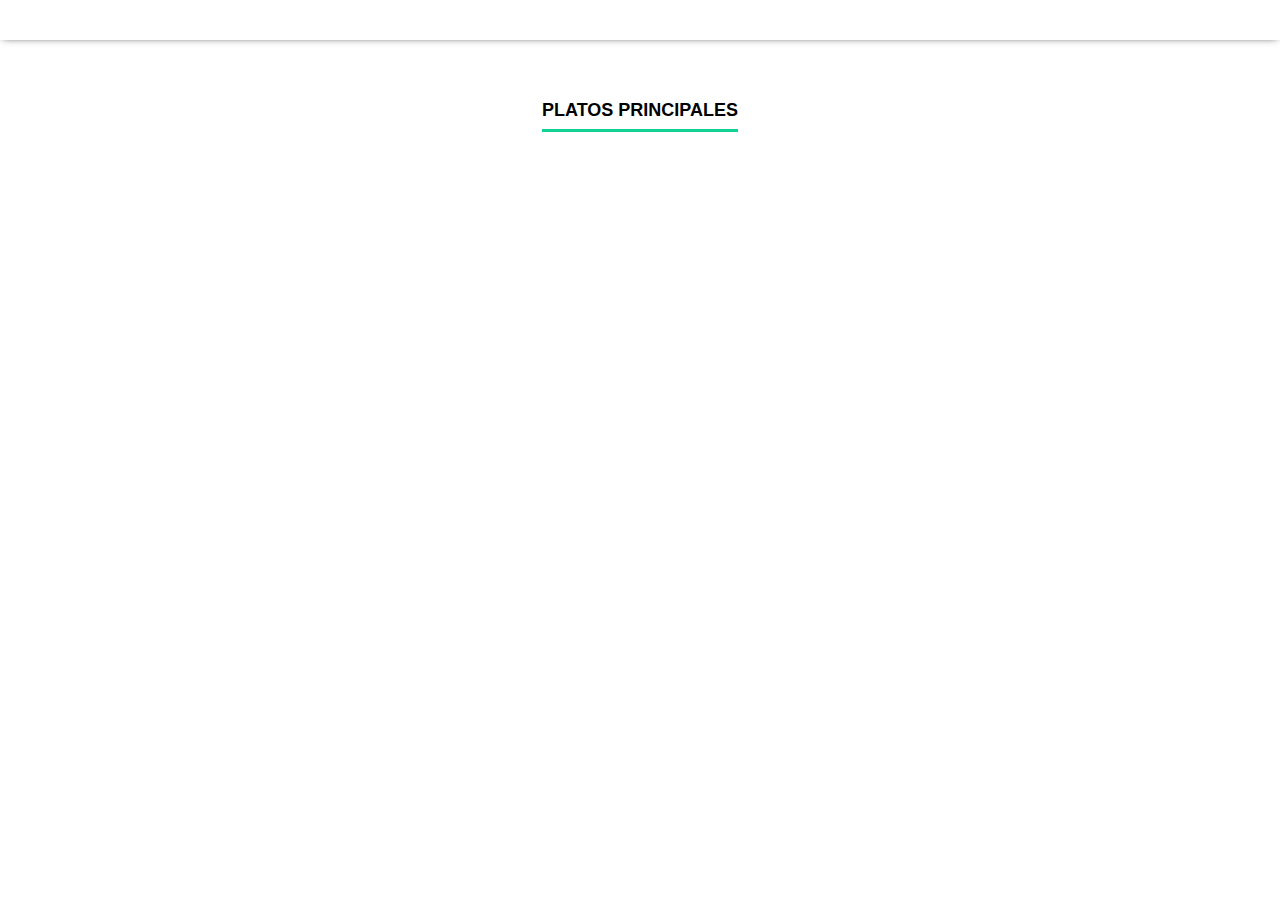
<file: App-Restaurante_DOM-main/Tp3_App_Restaurante_NoRouter/platillo.html>
<!DOCTYPE html>
<html lang="es">

<head>
    <meta charset="UTF-8">
    <meta name="viewport" content="width=device-width, initial-scale=1.0">
    <title>Plato</title>
    <link rel="stylesheet" href="css/estilo.css">
    <link rel="stylesheet" href="css/material-icons.css">
    <link href="https://fonts.googleapis.com/icon?family=Material+Icons+Outlined" rel="stylesheet">

</head>

<body>
    <header class="cerrarMenu">
        <div class="headerMenu">
            <h3 class="name_resto"></h3>
            <div class="cruz"></div>
        </div>
    </header>
    <div class="centrar">
        <h4>PLATOS PRINCIPALES</h4>
    </div>

    <main class="menuResto">

    </main>

    <nav class="menuInferior">

    </nav>

    <script src="js/leer-json-platos.js"></script>
</body>

</html>
</file>
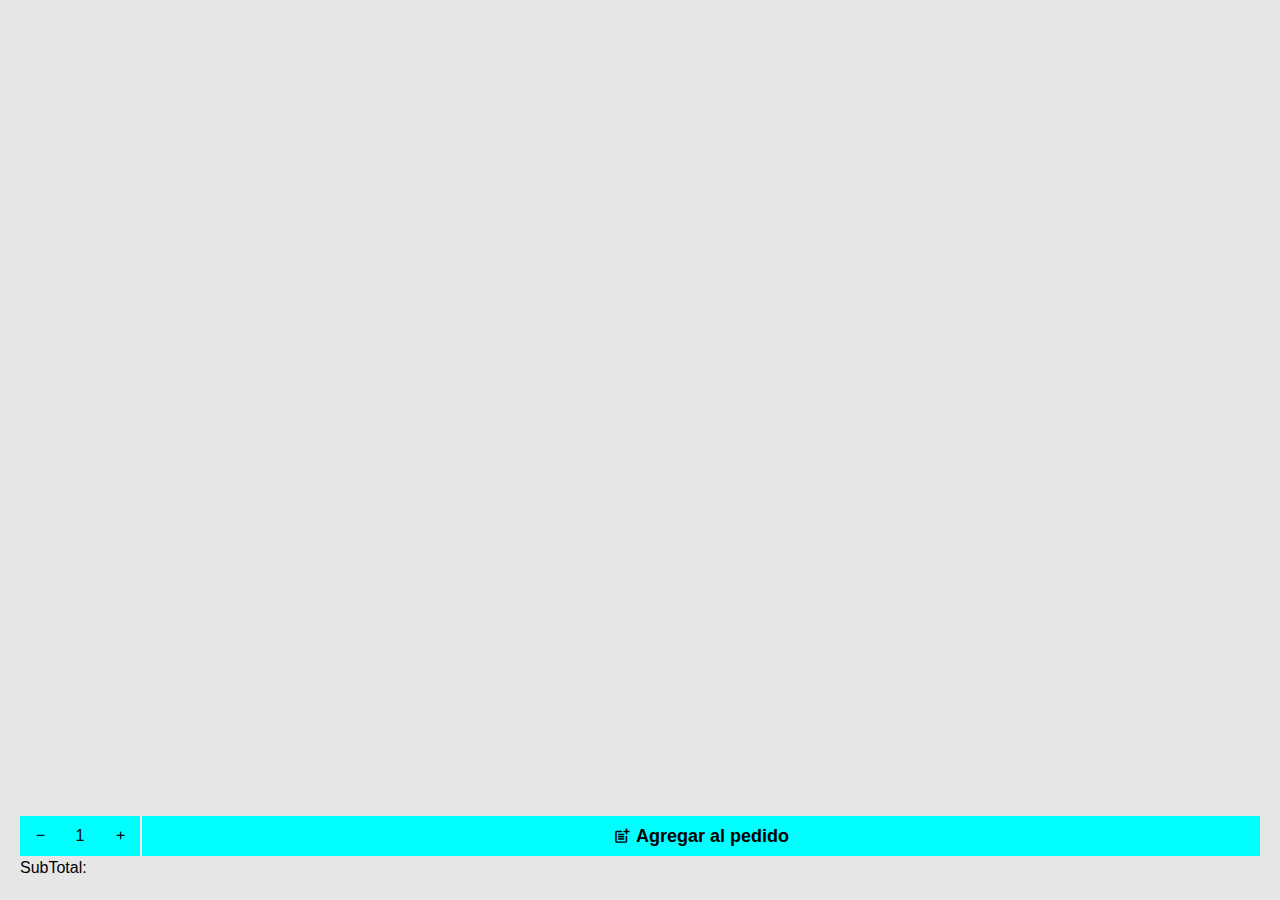
<file: App-Restaurante_DOM-main/Tp3_App_Restaurante_NoRouter/plato.html>
<!DOCTYPE html>
<html lang="es">
<head>
    <meta charset="UTF-8">
    <meta name="viewport" content="width=device-width, initial-scale=1.0">
    <title>-La Tablita</title>
    <link rel="stylesheet" href="css/estilo.css">
    <link rel="stylesheet" href="css/material-icons.css">
    <link href="https://fonts.googleapis.com/icon?family=Material+Icons+Outlined"
      rel="stylesheet">

</head>
<body>
    <main class="mainResto">
        <!-- <section class="linkResto">
            <div class="picResto">
                <img src="img/plato_carta.jpg" alt="">
            </div>
            <div class="nameResto">
                <div class="vaina">
                    <h2>La Tablita</h2>
                    <h5 class="gris_txt">Del Vishian, Pilar</h5>
                </div>
            </div>
            <div class="puntoResto">$100</span></div>
        </section>
        <br><br>
        <section class="descResto ">
            <p class="p10">
                Lorem ipsum dolor sit, amet consectetur adipisicing elit. Necessitatibus, labore eius. In ratione, sed corporis reprehenderit expedita obcaecati nulla fuga. Aliquam quam assumenda hic repellat cupiditate iure sit eaque suscipit!
            </p>
        </section> -->
    </main>

    <nav class="agregarCarrito">
        <div class="flex">
            <div class="flex">
                <button id="restar" class="iconos botonesCarrito" onclick="restar()">remove</button>
                <p class="botonesCarrito" id="cantidad">1</p>
                <button id="sumar" class="iconos botonesCarrito" onclick="sumar()">add</button>
            </div>
                <button class="btnAgregar"><i class="iconos">post_add</i>Agregar al pedido</button>
        </div>
        SubTotal:<span id="subtotal"></span>
    </nav>   

    <script src="js/leer-json-desc_plato.js"></script>
    <script src="js/acciones_resto.js"></script>
</body>
</html>
</file>
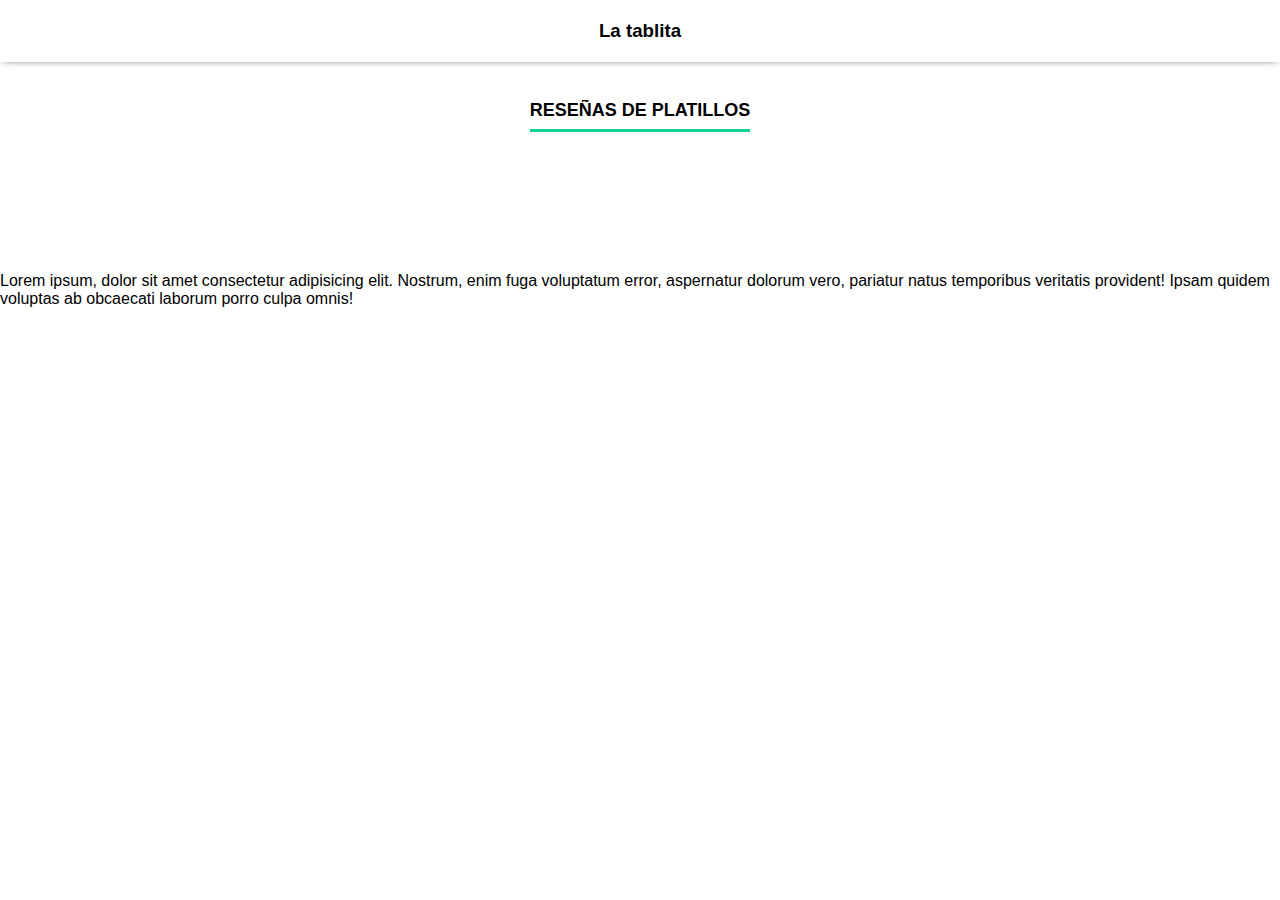
<file: App-Restaurante_DOM-main/Tp3_App_Restaurante_NoRouter/resena.html>
<!DOCTYPE html>
<html lang="es">

<head>
    <meta charset="UTF-8">
    <meta name="viewport" content="width=device-width, initial-scale=1.0">
    <title>Plato</title>
    <link rel="stylesheet" href="css/estilo.css">
    <link rel="stylesheet" href="css/material-icons.css">
    <link href="https://fonts.googleapis.com/icon?family=Material+Icons+Outlined" rel="stylesheet">

</head>

<body>
    <header class="cerrarMenu">
        <div class="headerMenu">
            <h3>La tablita</h3>
        </div>
    </header>
    <div class="centrar">
        <h4>RESEÑAS DE PLATILLOS</h4>
    </div>

    <main class="menuResenia">


    </main>

    <nav class="menuInferior">

    </nav>
    <script src="js/leer-json-resenias.js"></script>
</body>

</html>

Lorem ipsum, dolor sit amet consectetur adipisicing elit. Nostrum, enim fuga voluptatum error, aspernatur dolorum vero, pariatur natus temporibus veritatis provident! Ipsam quidem voluptas ab obcaecati laborum porro culpa omnis!
</file>
<file: App-Restaurante_DOM-main/Tp3_App_Restaurante_NoRouter/css/estilo.css>
* {
	margin: 0;
	padding: 0;
	box-sizing: border-box;
}

:root{
	--verde: rgb(19,209,146);
	--gris: rgb(136,136,136);
	--gris-bg: rgb(230,230,230);
}

.verde_txt{
	color: var(--verde);
}

.gris_txt{
	color: var(--gris);
}



/* width 
Ancho y alto del contenedor SCROLLBAR
*/
::-webkit-scrollbar {
	height: 5px;
}

/* Track 
caminito donde se mueve la barra
*/
::-webkit-scrollbar-track {
	background: #ffffff;
}

/* Handle 
barra de scroll
*/
::-webkit-scrollbar-thumb {
	background: gray;
	border-radius: 3px;
}

/* Handle on hover 
Barra de scroll cuando el mouse esta sobre ella

*/
::-webkit-scrollbar-thumb:hover {
	background: #ce1c1c;
}



body {
	height: 100vh;
	width: 100%;
	font-family: sans-serif;
}

.f28 {
	font-size: 28pt !important;
}

.f20 {
	font-size: 20pt !important;
}

.f10 {
	font-size: 10pt !important;
}
.p10{
	padding: 10px;
}
.flex{
	display: flex;
}
header {
	height: 75%;
	width: 100%;
	flex-direction: column;
	gap: 15px;

	.portada {
		height: 65%;
		width: 100%;
		background-color: lightblue;
		background: linear-gradient(180deg, rgba(255, 255, 255, 0.450), rgba(0, 0, 0, 0.800));
		background-color: blue;
		background-image: url("../img/restaurante.jpg"); 
		background-repeat: no-repeat;
		background-position: center;
		background-size: cover;
		display: flex;
		position: relative;

	}

	.portada::before {

		content: '';
		position: absolute;
		height: 100%;
		width: 100%;
		background: linear-gradient(180deg, rgba(255, 255, 255, 0.450), rgba(0, 0, 0, 0.800));
	}

	.saludo {
		color: rgb(255, 255, 255, 0.8);
		position: absolute;
		left: 5%;
		bottom: 10%;
		z-index: 1;
	}

	/* : pseudoclase  ::pseudoelemento */

	nav.categorias {
		height: 25%;
		width: 100% auto;
		background-color: rgb(215, 235, 235);
		padding: 30px;
		display: flex;
		gap: 15px;
		overflow: hidden;
		overflow-x: scroll;
		justify-content: space-evenly;
	}

	/*ancor: cuatros intancias de un link.
	link: Instancia incial de un link.
	active: Cuando hacemos click en el enlace.
	visited: Cuando abrimos y redireccionamos a un link.
	hover: Cuando pasamos el mouse por el enlace o elemento.
	*/
	a:link {
		color: red;
	}

	a:visited {
		color: violet;
	}

	a:hover {
		color: black;
	}

	a:active {
		color: aqua;
		text-shadow: 0 0 10px black;
	}

}
.btn-cat {

	height: 70px;
	flex: 0 0 80px;
	/* background-color: rgb(205, 225, 225); */
	border-radius: 20px;
	display: flex;
	flex-direction: column;
	justify-content: center;
	align-items: center;
	text-decoration: none;

}
.buscador {
	display: flex;
	position: absolute;
	bottom: -20px;
	left: 5%;
	height: 40px;
	width: 90%;
	margin: auto;
	background-color: beige;
	box-shadow: 0 10px 20px -10px rgb(0, 0, 0, 0.7);
	overflow: hidden;
	z-index: 1;

	.icono {
		width: 40px;
		background-color: aquamarine;
		display: grid;
		place-items: center;
	}

	input[type=search] {
		border: none;
		outline: none;
		padding: 10px;
		width: calc(100% - 80px);
		cursor: pointer;
	}

	input[type=submit] {
		width: 40px;
		border: none;
		outline: none;
		background-color: rgb(255, 255, 255, 0.8);
		cursor: pointer;
		transition: all 0.3s ease-in-out;

	}

	input[type=submit]:hover {
		transform: scale(1.2);

	}
}

main {
	height: 100px auto;
	width: 100%;
	padding: 20px;

	
	.restaurantes {
		height: 100px auto;
		width: 100%;
		display: flex;
		flex-direction: column;
		gap: 20px;


		.resto {
			height: 160px;
			width: 100%;
			flex: 0 0 160px;
			position: relative;
			box-shadow: 0 0 8px -3px black;
			border-radius: 15px;
			
			.distancia{
				position: absolute;
				top:5px;
				left: 30%;
				color: white;
				text-shadow: 0 0 5px black;
				/*z-index: 400;
				Si pongo distancia arriba de todo, poner z-index
				para que se superponga a la imagen
				*/
			}
			.puntuacion{
				position: absolute;
				right: -10px;
				top:-10px;
				background-color: var(--verde);
				padding: 10px;
				border-radius: 10px 0 10px 0;
				font-weight: bolder;
				color: white;
				box-shadow: 0 0 8px -3px black;
			}
		}
	}
	.imagen_resto {
		position: absolute;
		height: 100%;
		width: 45%;
		img{
			height: 100%;
			width: 100%;
			object-fit: cover;
		}
		border-radius: 15px 0 0 15px;
	}
	.desc_resto{
		position: absolute;
		right: 0;
		height: 100%;
		width :60%;
		background-color: lightblue;
		border-radius: 0 15px 15px;
		border-bottom-left-radius: 30px;
		display: flex;
		flex-direction: column;
		justify-content: space-between;
		padding: 10px;
		.precio_val{
			display: flex;
			justify-content: space-between;
				.valoracion{
					display: flex;
					align-items: center;
					justify-content: center;
				}
		}
	}


}

/*
flex: 0 0 160px
primer parametro: flex-grow, la capcidad del elemento hijo de agrandarse si es nesesario
segundo parametro: flex-shrink: es la capacidad del elemento hijo de achicarse si es necesario
tercer parametro: flex-basis:  
Depende del flex-direccion.
Si esta en column: Se adapta al alto del elemento padre 
Si esta en row: Se adapta al ancho del elemento padre
*/

.mainResto{
	height: 100%;
	width: 100%;
	background-color: rgb(230, 230, 230);
	padding: 0;
	
	.linkResto{
		height: 60%;
		width: 100%;
		background-color: aquamarine;
		position: relative;
	}
	.picResto {
		height: 80%;
		width: 100%;
		/* background-image: url("../img/restaurante.jpg");
		background-position: center;
		background-size: cover; */
		position: relative;
		img {
			height: 100%;
			width: 100%;
			object-fit: cover;
		}
	}

	/* .picResto::before {
		content: ''; /* cada pseudo elemtno (before y after) deberan tener un contenido, sino no sran mostrados */
	   /* position: absolute;
	   height: 100%;
	   width: 100%;
	   background: linear-gradient(180deg,rgb(0, 0, 0),rgb(230, 230, 230) );
	   
 */ 
	
	.nameResto{
		height: 20%;
		width: 100%;
		background-color: rgb(230, 230, 230);
		display: flex;
		justify-content: space-between;
		padding: 30px;
		padding-top: 40px;

	}
	.puntoResto{
		position: absolute;
		bottom: 14%;
		right: 14%;
		padding: 10px;
		background-color: aquamarine;
		display: grid;
		place-items: center;
		font-size: 16pt;
		color: white;
		font-weight: bolder;
		border-radius: 14px 0 14px 0;	
		box-shadow: 0 0 15px rgb(20, 20, 20);
	}

}

nav.menuInferior{
	width: 100%;
	height: 60px;
	position: fixed;
	bottom: 0;
	display: flex;
	background-color: white;
	a{
		flex: 0 0 33.33%;
		cursor: pointer;
		text-align: center;
		line-height: 45px;
		text-decoration: none;
		transition: all 0.1s ease-in-out;
		/* color: rgb(218, 212, 212); */
	}
	a:hover{
		/* text-shadow: 0 0 10px black; */
		border-top: solid 3px var(--verde);
		font-weight: 400;

	}
	a.active{
		border-top: solid 3px var(--verde);
		font-weight: 700;

	}
	button{
		flex: 0 0 33.33%;
		cursor: pointer;
		text-align: center;
		line-height: 45px;
		text-decoration: none;
		transition: all 0.1s ease-in-out;
		/* color: rgb(218, 212, 212); */
	}
	button:hover{
		/* text-shadow: 0 0 10px black; */
		border-top: solid 3px var(--verde);
		font-weight: 400;

	}
	button.active{
		border-top: solid 3px var(--verde);
		font-weight: 700;

	}
	/* background-color: transparent!important; */

	
}
.datos{
	display: flex;
	width: 100%;
	justify-content: space-around;

}
.descResto{
	padding: 20px;
	padding-top: 30px;
}

.cerrarMenu{
	position: sticky;/*Se queda  pegado*/
	height: 100%;
	height: 100px;
	background-color: white;
	.headerMenu{
		position: relative;
		display: grid;
		place-items: center;
		padding: 20px;
		box-shadow: 0 0 8px -3px black;
	}
	.close{
		position: absolute;
		top: 20px;
		left: 10px;
		
	}
	
}


.menuResto{
	display: flex;
	flex-direction: column;
	gap: 20px;
	padding: 20px;

	.plato{
		text-decoration:none;
		height: 100px;
		width: 100%;
		display: flex;
		justify-content: center;

		.imagen_platillo {
			position: relative;
			height: 100%;
			width: 100px;
			img{
				overflow: hidden;
				border-radius: 50%;
				height: 100%;
                		width: 100%;
				object-fit: cover;
			}
			.precio_plato{
				background-color: rgb(2,224,224);
				position: absolute;
				font-weight:bold;
				border-radius: 15px 0;
				right: -15px;
				bottom: 20px;
				box-shadow: 0 5px 10px gray;
				color: white;
				padding: 5px 10px;

			}

		}
		.desc_platillo{
			padding-left: 25px;
			display: flex;
			flex-direction: column;
			justify-content: space-evenly;
			color: gray;
			width: 70%;
		}
	}
}

.menuResenia{
	display: flex;
	flex-direction: column;
	gap: 20px;
	padding: 20px;
	padding-bottom: 70px;
	
	.plato{
		text-decoration:none;
		height: 100px;
		width: 100%;
		display: flex;
		justify-content: center;

		.imagen_platillo {
			position: relative;
			height: 100%;
			width: 100px;
			img{
				overflow: hidden;
				border-radius: 50%;
			}
			.precio_plato{
				background-color: rgb(2,224,224);
				position: absolute;
				font-weight:bold;
				border-radius: 15px 0;
				right: -15px;
				bottom: 20px;
				box-shadow: 0 5px 10px gray;
				color: white;
				padding: 5px 10px;

			}

		}
		.desc_platillo{
			padding-left: 25px;
			display: flex;
			flex-direction: column;
			justify-content: space-evenly;
			color: gray;
			width: 65%;
		}
	}
}

main {
	height: 100px auto;
	width: 100%;
	padding: 20px;
	
	.restaurantes {
		height: 100px auto;
		width: 100%;
		display: flex;
		flex-direction: column;
		gap: 20px;


		.resto {
			height: 160px;
			width: 100%;
			flex: 0 0 160px;
			position: relative;
			box-shadow: 0 0 8px -3px black;
			border-radius: 15px;
		}
	}
}

.centrar{
	display: grid;
	place-items: center;
	margin-bottom: 50px;
	h4{
		font-family:Verdana, Geneva, Tahoma, sans-serif;
		font-size: 18px;
		font-weight: 100;
		padding-bottom: 8px;
		border-bottom: solid 3px var(--verde);
		font-weight: 700;
	}
}
/*Fin platillo*/
.agregarCarrito{
	position: fixed;
	bottom: 0;
	background-color: var(--gris-bg);
	width: 100%;
	padding: 20px;
	display: flex;
	flex-direction: column;
	gap: 3px;

	.botonesCarrito {
		height: 40px;
		width: 40px;
		display: grid;
		place-items: center;
		background-color: aqua;
		border: 0;
		cursor: pointer;
		transition: all 0.3s ease-in-out;
	}

	button:hover{
		box-shadow: 0 2px 0 black;
		cursor: pointer;
	}

	.btnAgregar{
		margin-left: 2px;
		flex: 1;
		background-color: aqua;
		font-weight: 700;
		border: 0;
		display: flex;
		align-items: center;
		justify-content: center;
		gap: 5px;
		font-size: 18px;
		transition: all 0.3s ease-in-out;

	}
}



@media screen and (orientation=landscape) {
	/*landscape: apisado, en compu*/
	/* height */
	main {
		.restaurantes{
			flex-wrap: wrap;
			flex-direction: row;
			.resto{
				height: 160px;
				flex: 0 0 calc(50% - 30px);
			}
	
		}
	}
	::-webkit-scrollbar {
		height: 0px;
	}

	.menuResto{
		flex-direction: row!important;
		flex-wrap: wrap;
		.plato{
			flex: 0 0 calc(50% - 10px);
		}
	}
}
</file>
<file: App-Restaurante_DOM-main/Tp3_App_Restaurante_NoRouter/css/material-icons.css>
/* fallback */
@font-face {
  font-family: 'Material Icons Outlined';
  font-style: normal;
  font-weight: 400;
  src: url(../fonts/gok-H7zzDkdnRel8-DQ6KAXJ69wP1tGnf4ZGhUce.woff2) format('woff2');
}

.iconos {
  font-family: 'Material Icons Outlined';
  font-weight: normal;
  font-style: normal;
  /* font-size: 20px; */
  line-height: 1;
  letter-spacing: normal;
  text-transform: none;
  display: inline-block;
  white-space: nowrap;
  word-wrap: normal;
  direction: ltr;
  --webkit-font-feature-settings: 'liga';
  -webkit-font-smoothing: antialiased;
}
</file>
